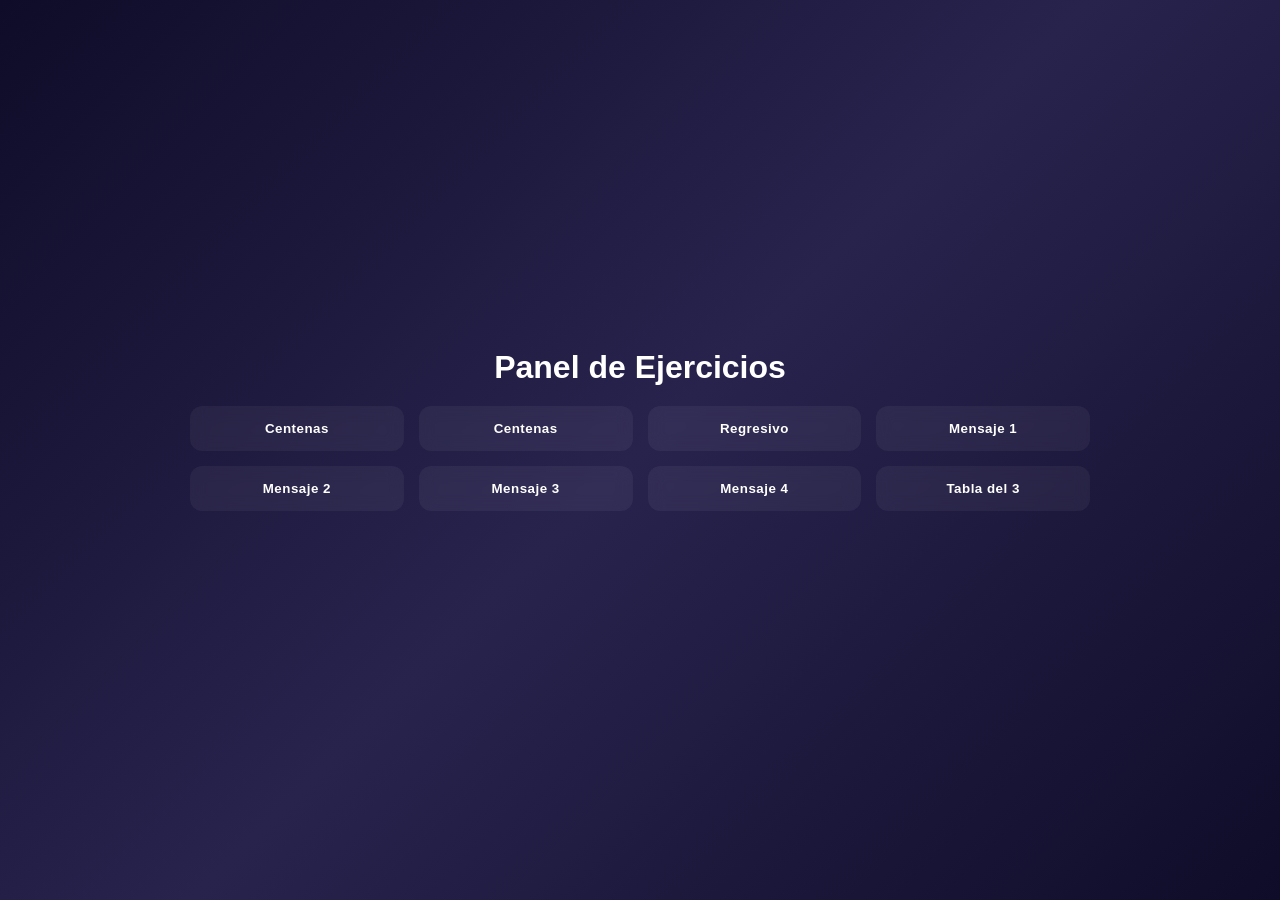
<file: index.html>
<!doctype html>
<html lang="es">
  <head>
    <meta charset="UTF-8" />
    <meta name="viewport" content="width=device-width, initial-scale=1.0" />
    <title>UI Moderna</title>
    <script src="repaso.js"></script>
    <script src="animaciones.js" defer></script>
    <link rel="stylesheet" href="repaso.css" />
    <link rel="icon" href="imagenes/LogoVentas.svg" />
  </head>
  <body>
    <div class="container">
      <h1>Panel de Ejercicios</h1>

      <div class="grid">
        <button onclick="mostrar(1)" data-desc="Imprime números del 1 al 5">
          <span>Centenas</span>
        </button>
        <button onclick="mostrar(2)" data-desc="Muestra centenas">
          <span>Centenas</span>
        </button>
        <button onclick="mostrar(3)" data-desc="Cuenta regresiva">
          <span>Regresivo</span>
        </button>
        <button onclick="mostrar(4)" data-desc="Mensaje repetido 3 veces">
          <span>Mensaje 1</span>
        </button>
        <button onclick="mostrar(5)" data-desc="Bucle descendente">
          <span>Mensaje 2</span>
        </button>
        <button onclick="mostrar(6)" data-desc="Otro tipo de mensaje">
          <span>Mensaje 3</span>
        </button>
        <button onclick="mostrar(7)" data-desc="Error controlado en bucle">
          <span>Mensaje 4</span>
        </button>
        <button onclick="mostrar(8)" data-desc="Tabla de multiplicar del 3">
          <span>Tabla del 3</span>
        </button>
      </div>

      <p id="tooltip"></p>
    </div>
  </body>
</html>
</file>
<file: repaso.css>
* {
  margin: 0;
  padding: 0;
  box-sizing: border-box;
  font-family: Arial, sans-serif;
}

body {
  height: 100vh;
  display: flex;
  justify-content: center;
  align-items: center;
  background: linear-gradient(135deg, #0f0c29, #28234d, #0f0c29);
  color: white;
}

/* CONTENEDOR */
.container {
  width: 90%;
  max-width: 900px;
  text-align: center;
  position: relative;
}
.container::before {
  content: "";
  position: absolute;
  inset: -150px; /* 🔥 EXPANDE la luz */

  background: radial-gradient(
    circle at var(--x, 50%) var(--y, 50%),
    rgba(255, 0, 200, 0.35),
    rgba(0, 100, 255, 0.3),
    transparent 70%
  );

  opacity: 0;
  transition: opacity 0.3s ease;

  filter: blur(120px); /* 🔥 MUCHO más difuso */

  z-index: -1;
}
.container.active::before {
  opacity: 1;
}

/* TITULO */
h1 {
  margin-bottom: 20px;
  font-size: 2rem;
}

/* GRID RESPONSIVE */
.grid {
  display: grid;
  grid-template-columns: repeat(auto-fit, minmax(180px, 1fr));
  gap: 15px;
}

/* BOTÓN BASE */
button {
  position: relative;
  z-index: 1;
  padding: 15px;
  border-radius: 12px;
  border: none;
  cursor: pointer;
  background: rgba(255, 255, 255, 0.05);
  backdrop-filter: blur(8px);
  overflow: hidden;
  transition: all 0.3s ease;
}

/* BORDE ANIMADO (LA "LLANTA") */
button::before {
  content: "";
  position: absolute;
  inset: 0;
  border-radius: 12px;
  padding: 2px;

  background: linear-gradient(90deg, #ff00cc, #3333ff, #ff00cc);
  background-size: 200% 200%;

  /* recorte para que solo sea borde */
  -webkit-mask:
    linear-gradient(#000 0 0) content-box,
    linear-gradient(#000 0 0);
  -webkit-mask-composite: xor;
  mask-composite: exclude;

  opacity: 0;
  transition: opacity 0.3s ease;
}



/* TEXTO */
button span {
  position: relative;
  z-index: 10;
  color: #ffffff;
  font-weight: 600;
  letter-spacing: 0.5px;
}

/* HOVER */
button:hover::before {
  opacity: 1;
  animation: borderMove 2s linear infinite;
}

button:hover {
  transform: translateY(-4px) scale(1.02);
}

/* ANIMACIÓN DEL BORDE (GIRO LIMPIO) */
@keyframes borderMove {
  0% {
    background-position: 0% 50%;
  }
  100% {
    background-position: 200% 50%;
  }
}

/* TOOLTIP */
#tooltip {
  margin-top: 20px;
  font-size: 1rem;
  opacity: 0.8;
  min-height: 20px;
}

/* RESPONSIVE */
@media (max-width: 600px) {
  h1 {
    font-size: 1.5rem;
  }

  button {
    padding: 12px;
    font-size: 0.9rem;
  }
}
</file>
